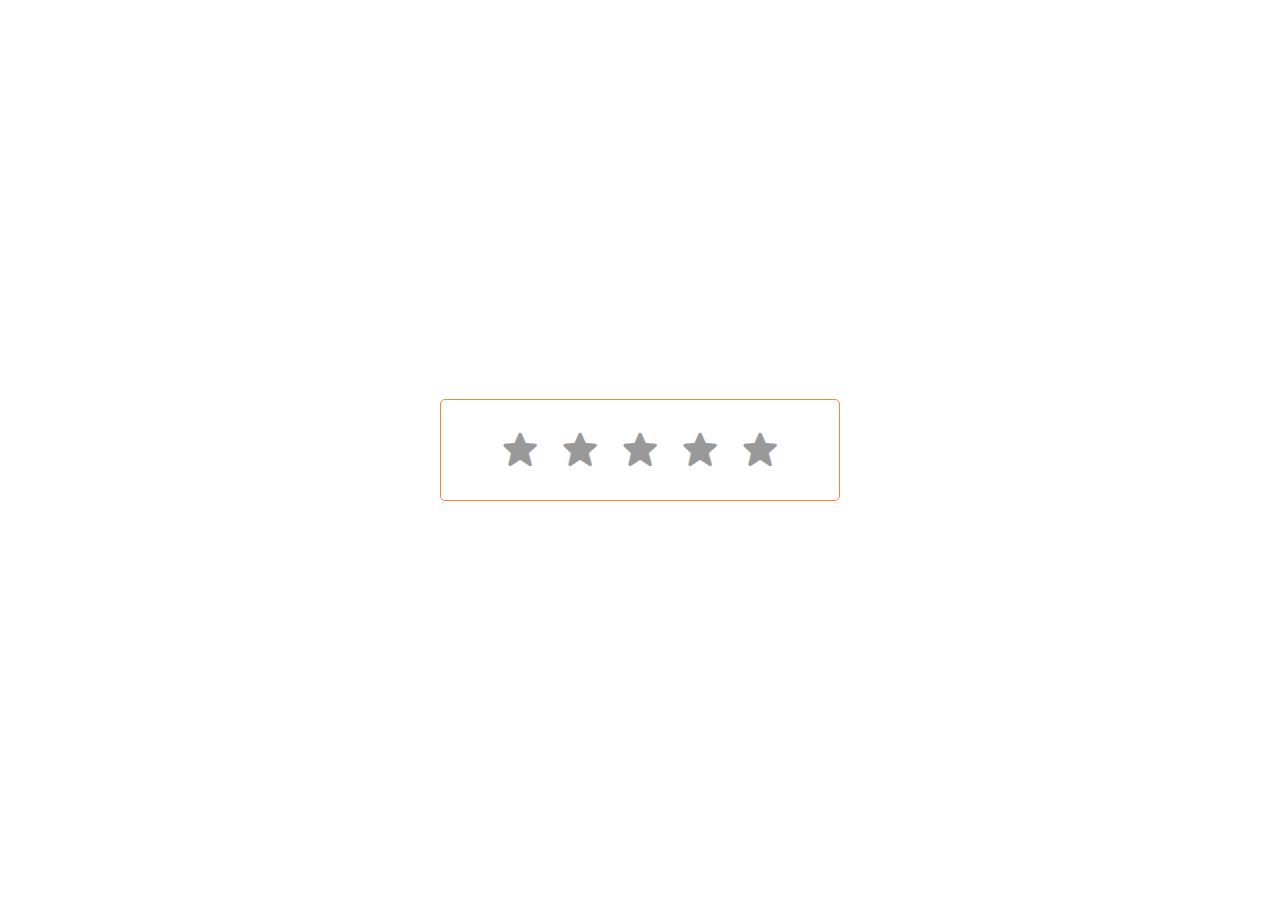
<file: Ranqueamento/Rating.html>
<!DOCTYPE html>
<html lang="PT-BR">

<head>
    <meta charset="UTF-8">
    <meta http-equiv="X-UA-Compatible" content="IE=edge">
    <meta name="description" content="Loja de artigos e peças de Informática.">
    <meta name="viewport" content="width=device-width, initial-scale=1.0">
    <meta name="author" content=" Gabriel Fratelli Cassiano dos Santos, Pedro Henrique dos Santos Lopes, Pierre Aparecido de Souza, Samuel Flávio dos Santos Oliveira, Ramon Gutierrez Nascimento Sitta, Rebeca Leite, Vitória Fernandes Pires e Yuri Prado dos Reis">
    <meta http-equiv="refresh" content="180">
    <!-- *Ícone logo* -->
    <link rel="shortcut icon" href="Imagens/5b6dda6a-e9cd-4a56-bf04-07a44a452888-removebg-preview.png" type="image/x-icon">
    <!-- Fonte -->
    <link href="https://fonts.googleapis.com/css2?family=Poppins:ital,wght@0,100;0,200;0,300;0,400;0,500;0,600;0,700;0,800;0,900;1,100;1,200;1,300;1,400;1,500;1,600;1,700;1,800&display=swap" rel="stylesheet">
    <link rel="preconnect" href="https://fonts.googleapis.com">
    <link rel="preconnect" href="https://fonts.gstatic.com" crossorigin>
    <!-- Ícones -->
    <link href='https://unpkg.com/boxicons@2.0.9/css/boxicons.min.css' rel='stylesheet'>
    <!-- Estilo -->
    <link rel="stylesheet" href="https://cdnjs.cloudflare.com/ajax/libs/font-awesome/5.15.3/css/all.min.css" />
    <link rel="stylesheet" href="Rating.css">
    <!-- Script -->
    <script src="https://ajax.googleapis.com/ajax/libs/jquery/3.5.1/jquery.min.js"></script>
    <title>Ranqueamento</title>
</head>

<body>
    <div class="container">
        <div class="post">
            <div class="text">Agradecemos a sua avaliação!</div>
            <div class="edit">EDITAR</div>
        </div>
        <div class="star-widget">
            <input type="radio" name="rate" id="rate-5">
            <label for="rate-5" class='bx bxs-star'></label>
            <input type="radio" name="rate" id="rate-4">
            <label for="rate-4" class='bx bxs-star'></label>
            <input type="radio" name="rate" id="rate-3">
            <label for="rate-3" class='bx bxs-star'></label>
            <input type="radio" name="rate" id="rate-2">
            <label for="rate-2" class='bx bxs-star'></label>
            <input type="radio" name="rate" id="rate-1">
            <label for="rate-1" class='bx bxs-star'></label>
            <form action="#">
                <header></header>
                <div class="textarea">
                    <textarea cols="30" placeholder="Como foi sua experiência com a DivU?"></textarea>
                </div>
                <div class="btn">
                    <button type="submit">Postar</button>
                </div>
            </form>
        </div>
    </div>
    <script>
        const btn = document.querySelector("button");
        const post = document.querySelector(".post");
        const widget = document.querySelector(".star-widget");
        const editBtn = document.querySelector(".edit");
        btn.onclick = () => {
            widget.style.display = "none";
            post.style.display = "block";
            editBtn.onclick = () => {
                widget.style.display = "block";
                post.style.display = "none";
            }
            return false;
        }
    </script>
</body>

</html>
</file>
<file: Ranqueamento/Rating.css>
:root {
    --azul: #00c2cb;
    --laranja: #ff8331;
    --branco: #fff;
    --preto: #000;
    --sombra: #999;
    --texto1: #666;
    --texto2: #444;
    --translucido: rgba(153, 153, 153, 0.548);
}

* {
    margin: 0;
    padding: 0;
    box-sizing: border-box;
    font-family: 'Poppins', sans-serif;
}

html,
body {
    display: grid;
    height: 100%;
    place-items: center;
    text-align: center;
    background: var(--branco);
}

.container {
    position: relative;
    width: 400px;
    background: var(--branco);
    padding: 20px 30px;
    border: 1px solid var(--laranja);
    border-radius: 5px;
    display: flex;
    align-items: center;
    justify-content: center;
    flex-direction: column;
}

.container .post {
    display: none;
}

.container .text {
    font-size: 25px;
    color: #666;
    font-weight: 500;
}

.container .edit {
    position: absolute;
    right: 10px;
    top: 5px;
    font-size: 16px;
    color: #666;
    font-weight: 500;
    cursor: pointer;
}

.container .edit:hover {
    text-decoration: underline;
}

.container .star-widget input {
    display: none;
}

.star-widget label {
    font-size: 40px;
    color: var(--sombra);
    padding: 10px;
    float: right;
    transition: all 0.2s ease;
}

input:not(:checked)~label:hover,
input:not(:checked)~label:hover~label {
    color: var(--azul);
}

input:checked~label {
    color: var(--azul);
}

input#rate-5:checked~label {
    color: var(--laranja);
    text-shadow: 0 0 10px var(--sombra);
}

#rate-1:checked~form header:before {
    content: "Péssima";
}

#rate-2:checked~form header:before {
    content: "Ruim";
}

#rate-3:checked~form header:before {
    content: "Boa";
}

#rate-4:checked~form header:before {
    content: "Muito boa";
}

#rate-5:checked~form header:before {
    content: "Ótima";
}

.container form {
    display: none;
}

input:checked~form {
    display: block;
}

form header {
    width: 100%;
    font-size: 25px;
    color: var(--laranja);
    font-weight: 500;
    margin: 5px 0 20px 0;
    text-align: center;
    transition: all 0.2s ease;
}

form .textarea {
    height: 100px;
    width: 100%;
    overflow: hidden;
}

form .textarea textarea {
    height: 100%;
    width: 100%;
    outline: none;
    color: var(--texto1);
    border: 1px solid var(--laranja);
    background: var(--branco);
    padding: 10px;
    font-size: 17px;
    resize: none;
}

.textarea textarea:focus {
    border-color: var(--sombra);
}

form .btn {
    height: 45px;
    width: 100%;
    margin: 15px 0;
}

form .btn button {
    height: 100%;
    width: 100%;
    border: 1px solid var(--sombra);
    outline: none;
    background: var(--azul);
    color: var(--branco);
    font-size: 17px;
    font-weight: 500;
    text-transform: uppercase;
    cursor: pointer;
    transition: all 0.3s ease;
}

form .btn button:hover {
    background: var(--laranja);
}
</file>
